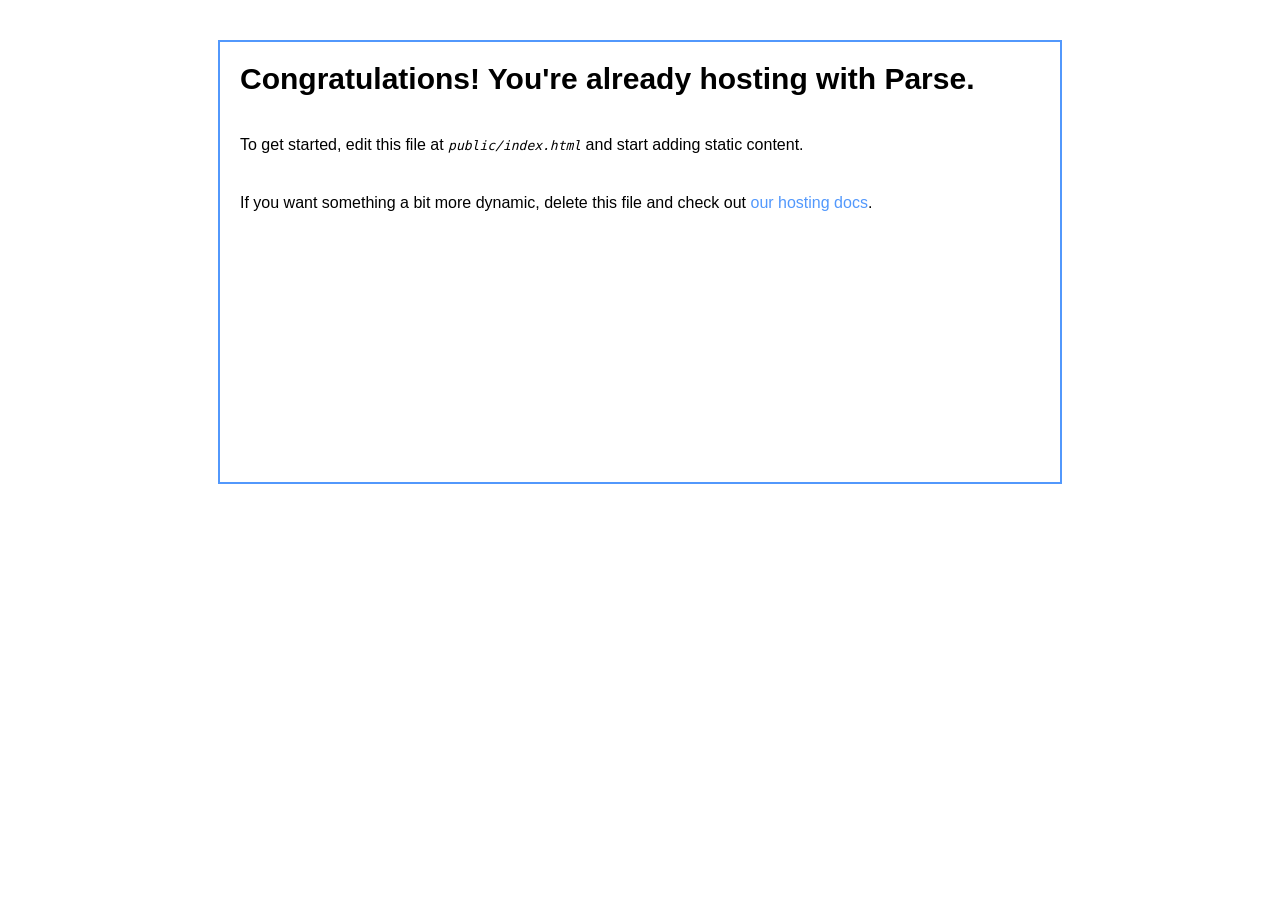
<file: Parse/public/index.html>
<html>
  <head>
    <title>My ParseApp site</title>
    <style>
    body { font-family: Helvetica, Arial, sans-serif; }
    div { width: 800px; height: 400px; margin: 40px auto; padding: 20px; border: 2px solid #5298fc; }
    h1 { font-size: 30px; margin: 0; }
    p { margin: 40px 0; }
    em { font-family: monospace; }
    a { color: #5298fc; text-decoration: none; }
    </style>
  </head>
  <body>
    <div>
      <h1>Congratulations! You're already hosting with Parse.</h1>
      <p>To get started, edit this file at <em>public/index.html</em> and start adding static content.</p>
      <p>If you want something a bit more dynamic, delete this file and check out <a href="https://parse.com/docs/hosting_guide#webapp">our hosting docs</a>.</p>
    </div>
  </body>
</html>
</file>
